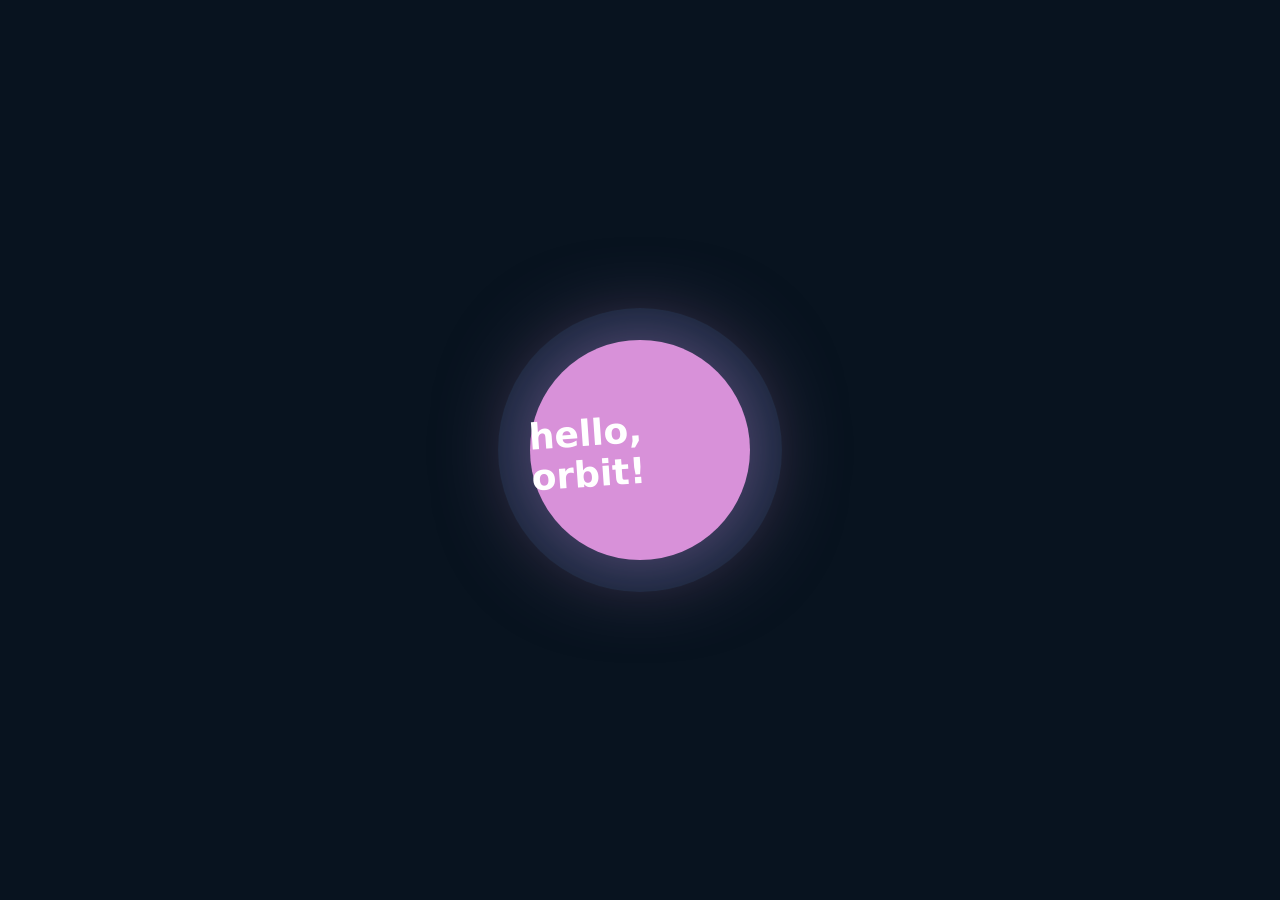
<file: index.html>
<!doctype html>
<html>
  <head><meta charset="utf-8"><meta name="viewport" content="width=device-width"><style>body { margin: 0; font-family: system-ui; background: #08131f; color: #fff; }
main { min-height: 100vh; display: grid; place-items: center; overflow: hidden; }
.planet { width: 220px; aspect-ratio: 1; border-radius: 50%; background: #D891D9;
  box-shadow: 0 0 0 32px #497CBF22, 0 0 90px #D891D988; display: grid; place-items: center; }
h1 { font-size: 36px; transform: rotate(-4deg); }</style></head>
  <body>
    <main><div class="planet"><h1>hello, orbit!</h1></div></main>
  <script>document.querySelector('.planet')?.addEventListener('click', () => {
  document.body.classList.toggle('clicked');
});</script></body>
</html>
</file>
